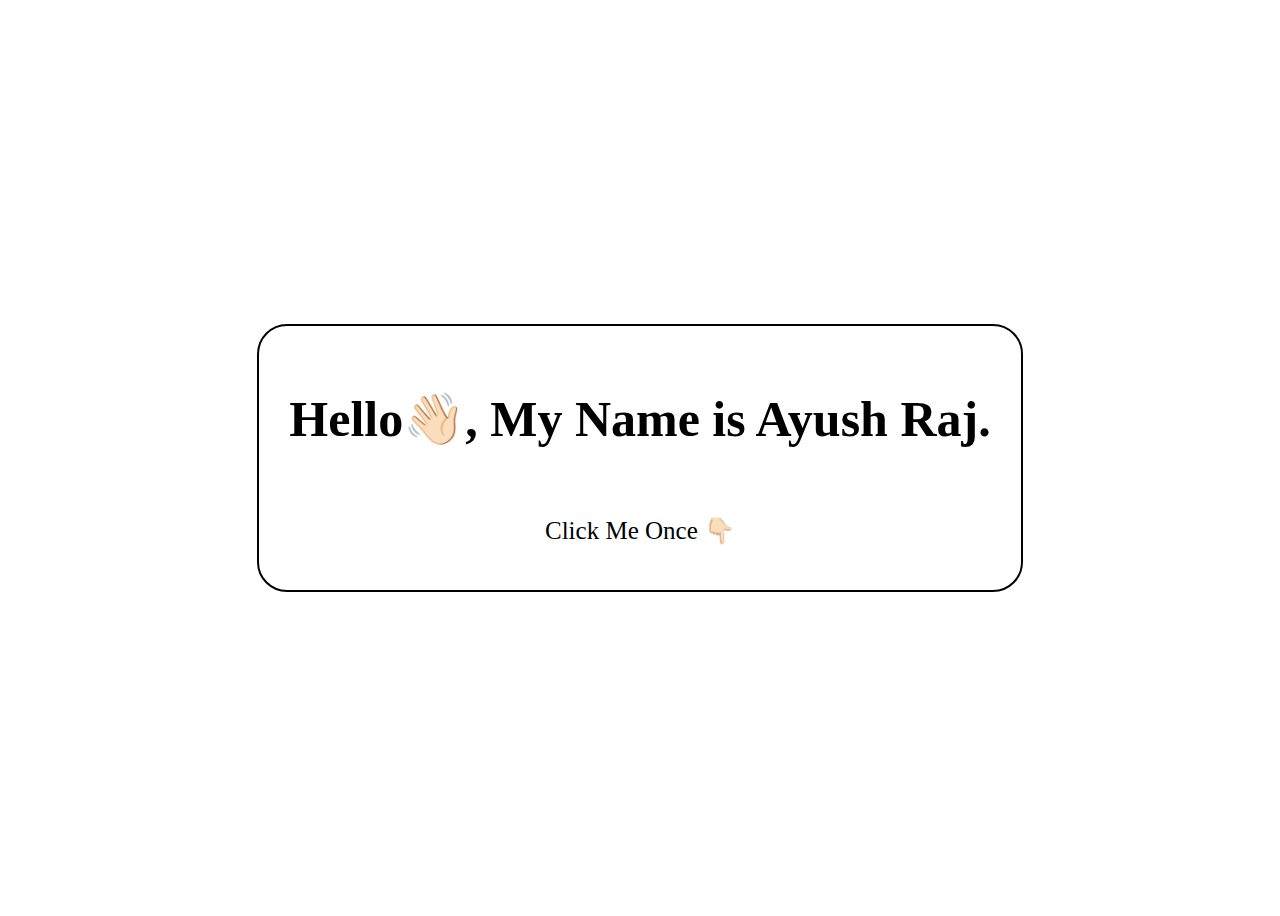
<file: 1.OnClick/index.html>
<!DOCTYPE html>
<html lang="en">
<head>
    <meta charset="UTF-8">
    <meta http-equiv="X-UA-Compatible" content="IE=edge">
    <meta name="viewport" content="width=device-width, initial-scale=1.0">
    <link rel="stylesheet" href="./style.css">
    <title>1. On Click</title>
</head>
<body>
    <div id="container">
        <h1 id="detail">Hello👋🏻, My Name is Ayush Raj.</h1>
        <p id="clickme">Click Me Once 👇🏻</p>
    </div>
    <script src="./script.js"></script>
</body>
</html>
</file>
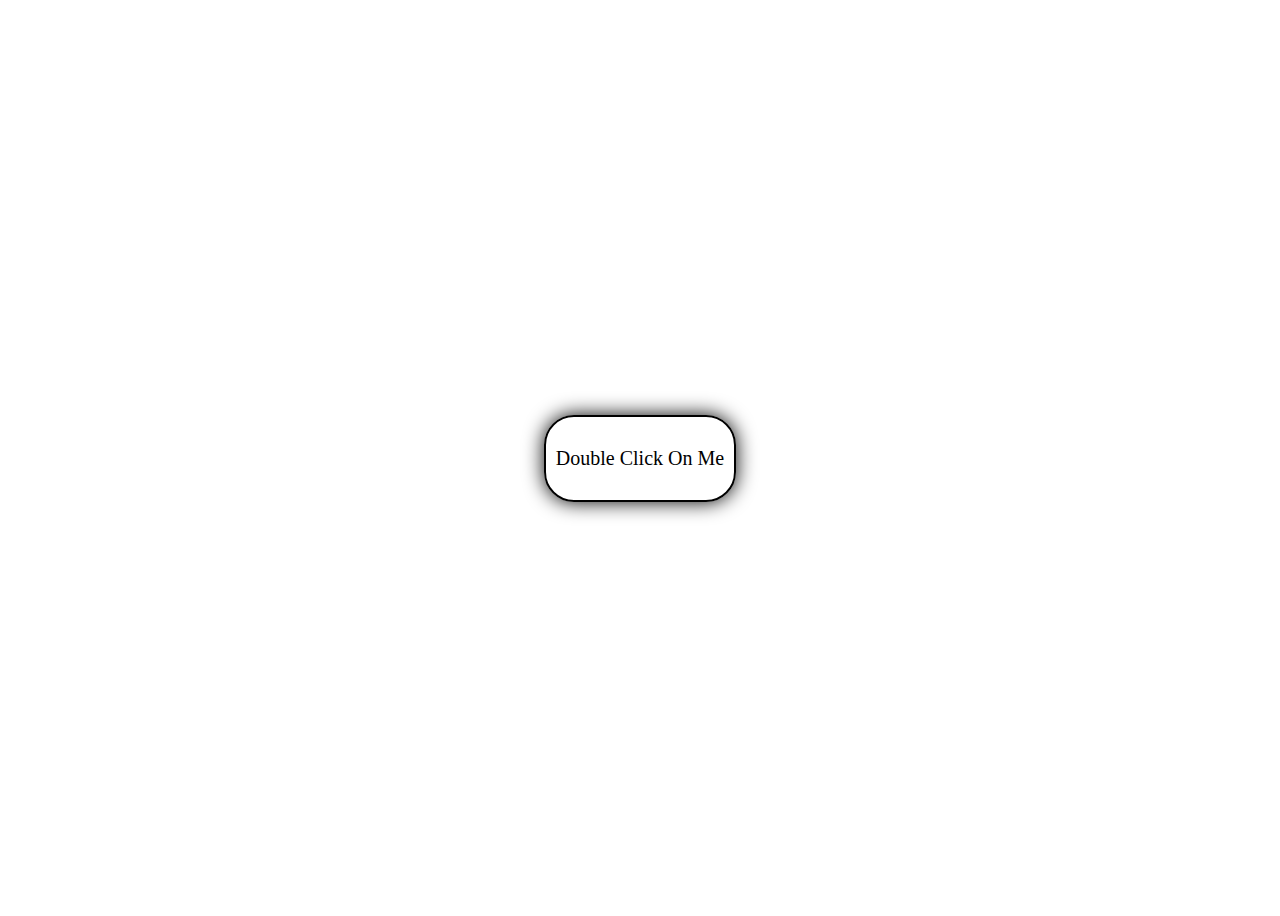
<file: 2.DoubleClick/index.html>
<!DOCTYPE html>
<html lang="en">
<head>
    <meta charset="UTF-8">
    <meta http-equiv="X-UA-Compatible" content="IE=edge">
    <meta name="viewport" content="width=device-width, initial-scale=1.0">
    <link rel="stylesheet" href="./style.css">
    <title>2. Double Click</title>
</head>
<body>
    <div id="container">
        <p id="clickme">Double Click On Me</p>
    </div>
    <script src="./script.js"></script>
</body>
</html>
</file>
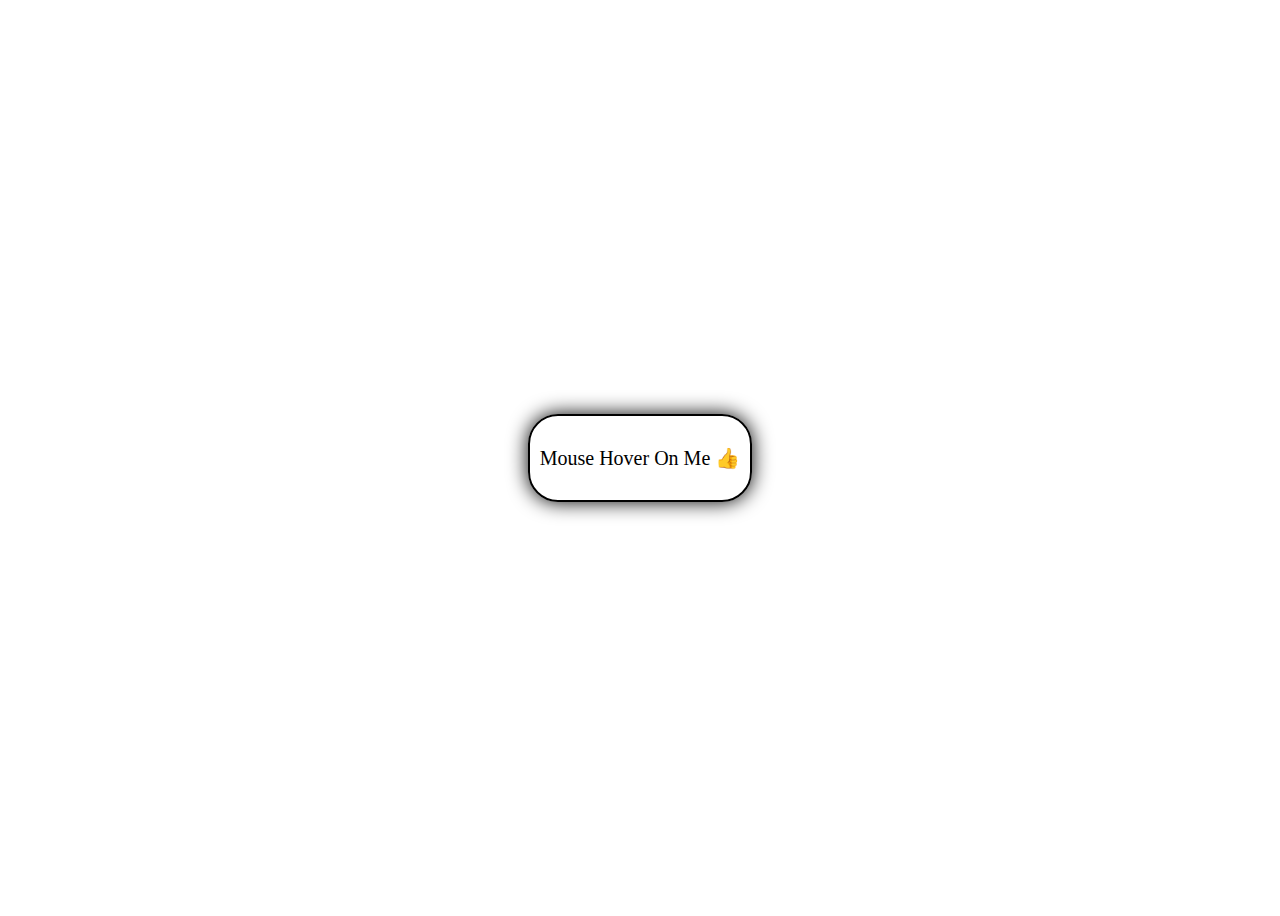
<file: 3.MouseOver/index.html>
<!DOCTYPE html>
<html lang="en">
<head>
    <meta charset="UTF-8">
    <meta http-equiv="X-UA-Compatible" content="IE=edge">
    <meta name="viewport" content="width=device-width, initial-scale=1.0">
    <link rel="stylesheet" href="./style.css">
    <title>3. Mouse Over</title>
</head>
<body>
    <div id="container">
        <p id="clickme">Mouse Hover On Me 👍</p>
    </div>
    <script src="./script.js"></script>
</body>
</html>
</file>
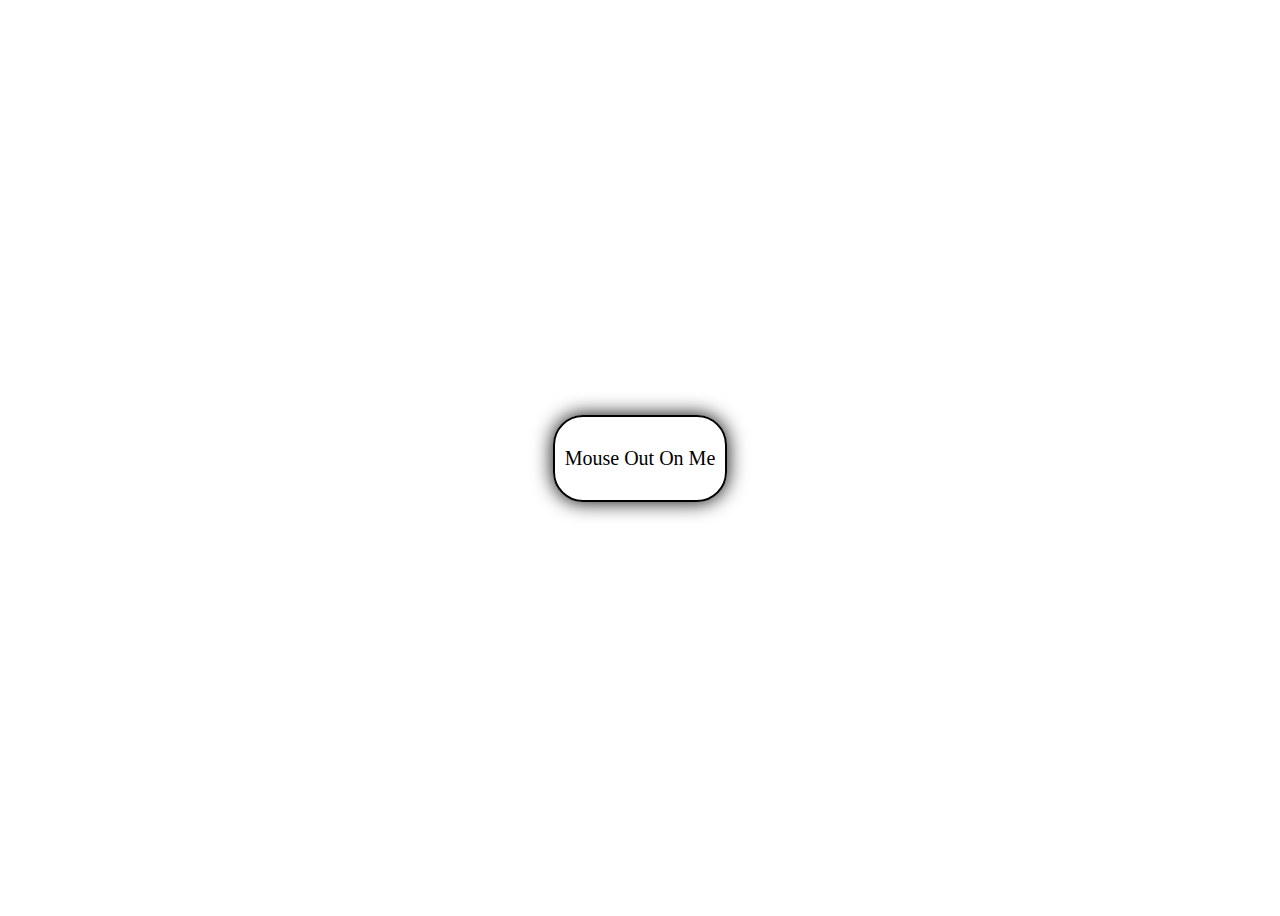
<file: 4.MouseOut/index.html>
<!DOCTYPE html>
<html lang="en">
<head>
    <meta charset="UTF-8">
    <meta http-equiv="X-UA-Compatible" content="IE=edge">
    <meta name="viewport" content="width=device-width, initial-scale=1.0">
    <link rel="stylesheet" href="./style.css">
    <title>4. Mouse Out</title>
</head>
<body>
    <div id="container">
        <p id="clickme">Mouse Out On Me</p>
    </div>
    <script src="./script.js"></script>
</body>
</html>
</file>
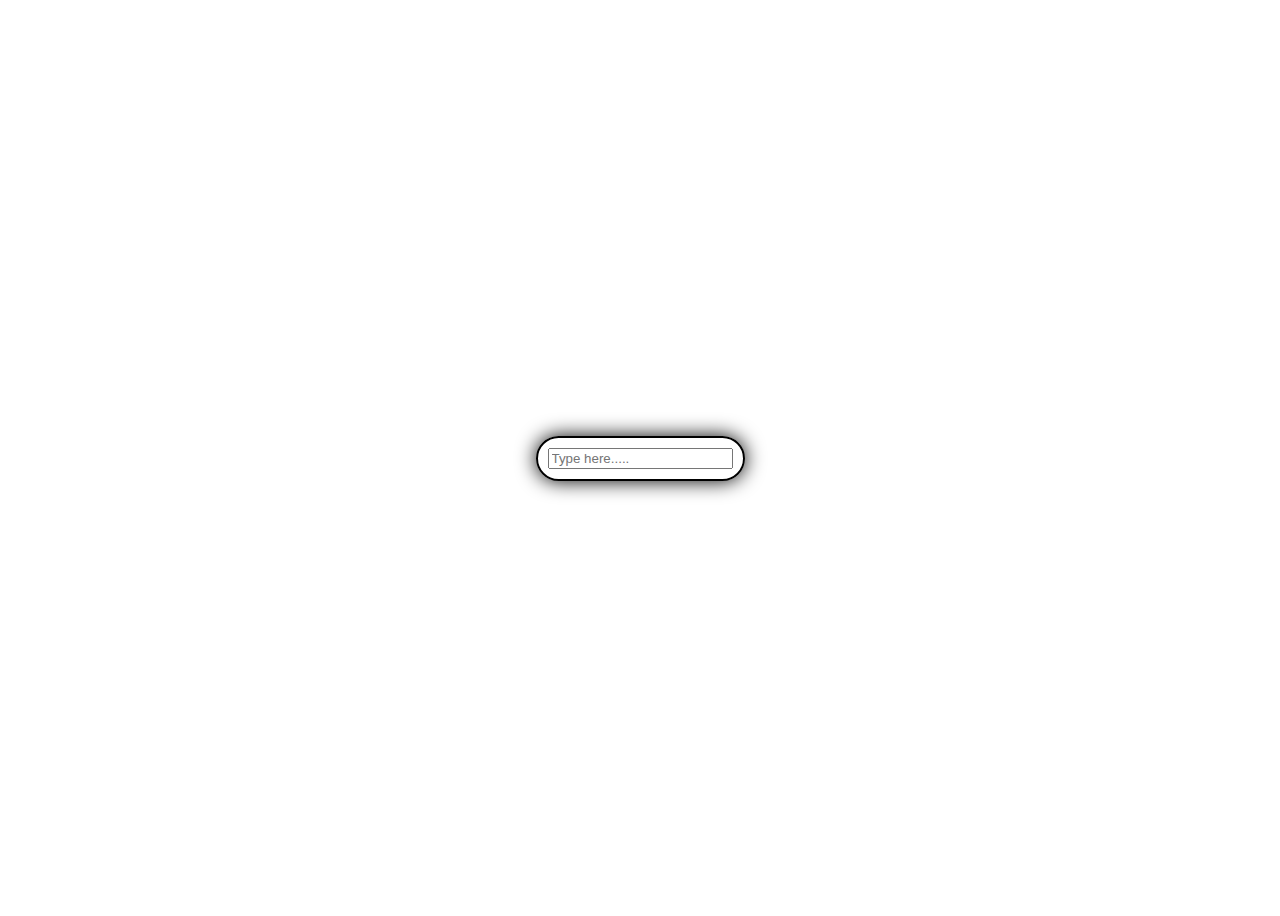
<file: 5.OnKeyPress/index.html>
<!DOCTYPE html>
<html lang="en">
<head>
    <meta charset="UTF-8">
    <meta http-equiv="X-UA-Compatible" content="IE=edge">
    <meta name="viewport" content="width=device-width, initial-scale=1.0">
    <link rel="stylesheet" href="./style.css">
    <title>5. On Key Press</title>
</head>
<body>
    <div id="container">
        <input id="input-box" type="text" placeholder="Type here....."/>
    </div>
    <script src="./script.js"></script>
</body>
</html>
</file>
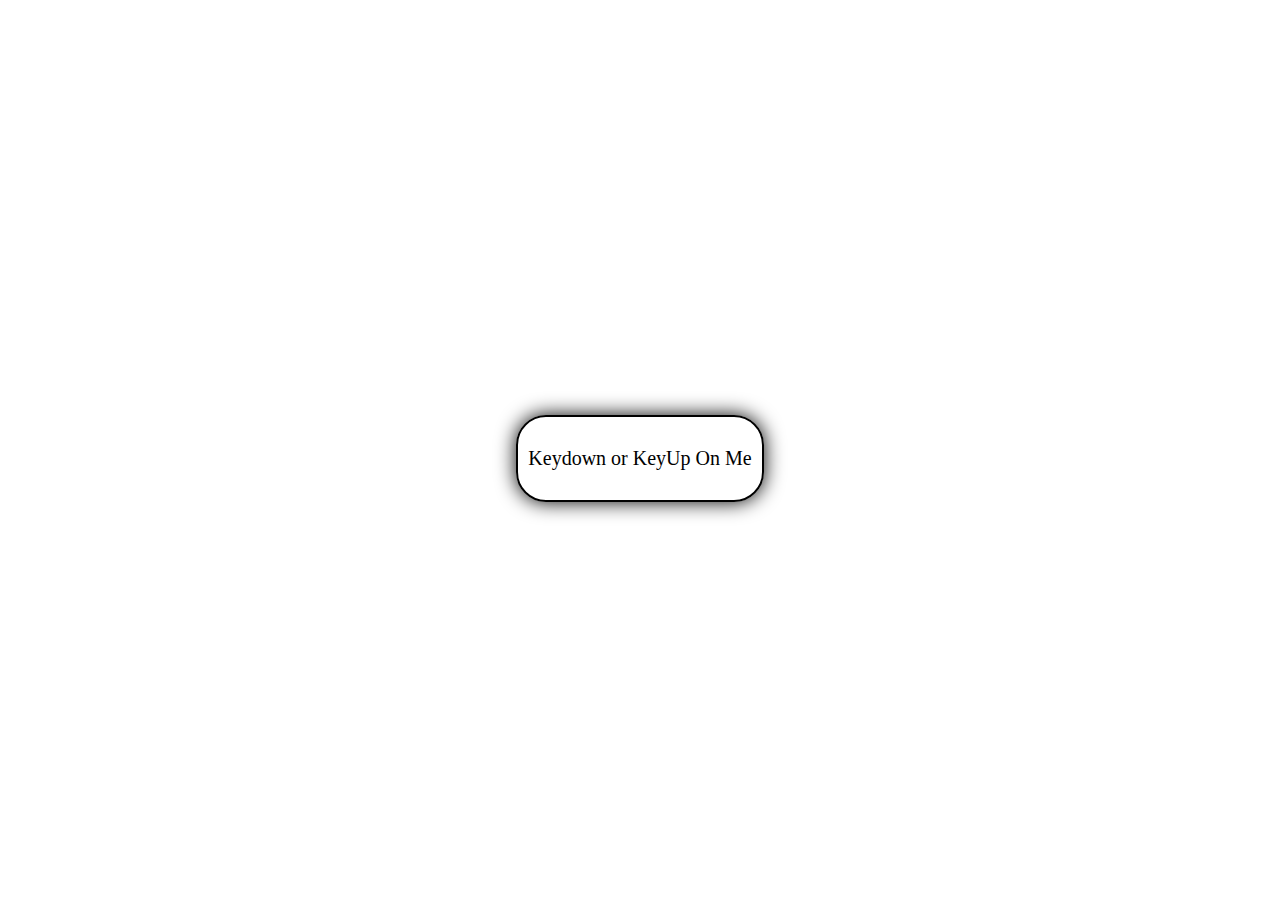
<file: 6.Keydown-KeyUp/index.html>
<!DOCTYPE html>
<html lang="en">
<head>
    <meta charset="UTF-8">
    <meta http-equiv="X-UA-Compatible" content="IE=edge">
    <meta name="viewport" content="width=device-width, initial-scale=1.0">
    <link rel="stylesheet" href="./style.css">
    <title>6. Key Down - Key Up</title>
</head>
<body>
    <div id="container">
        <p id="clickme">Keydown or KeyUp On Me</p>
    </div>
    <script src="./script.js"></script>
</body>
</html>
</file>
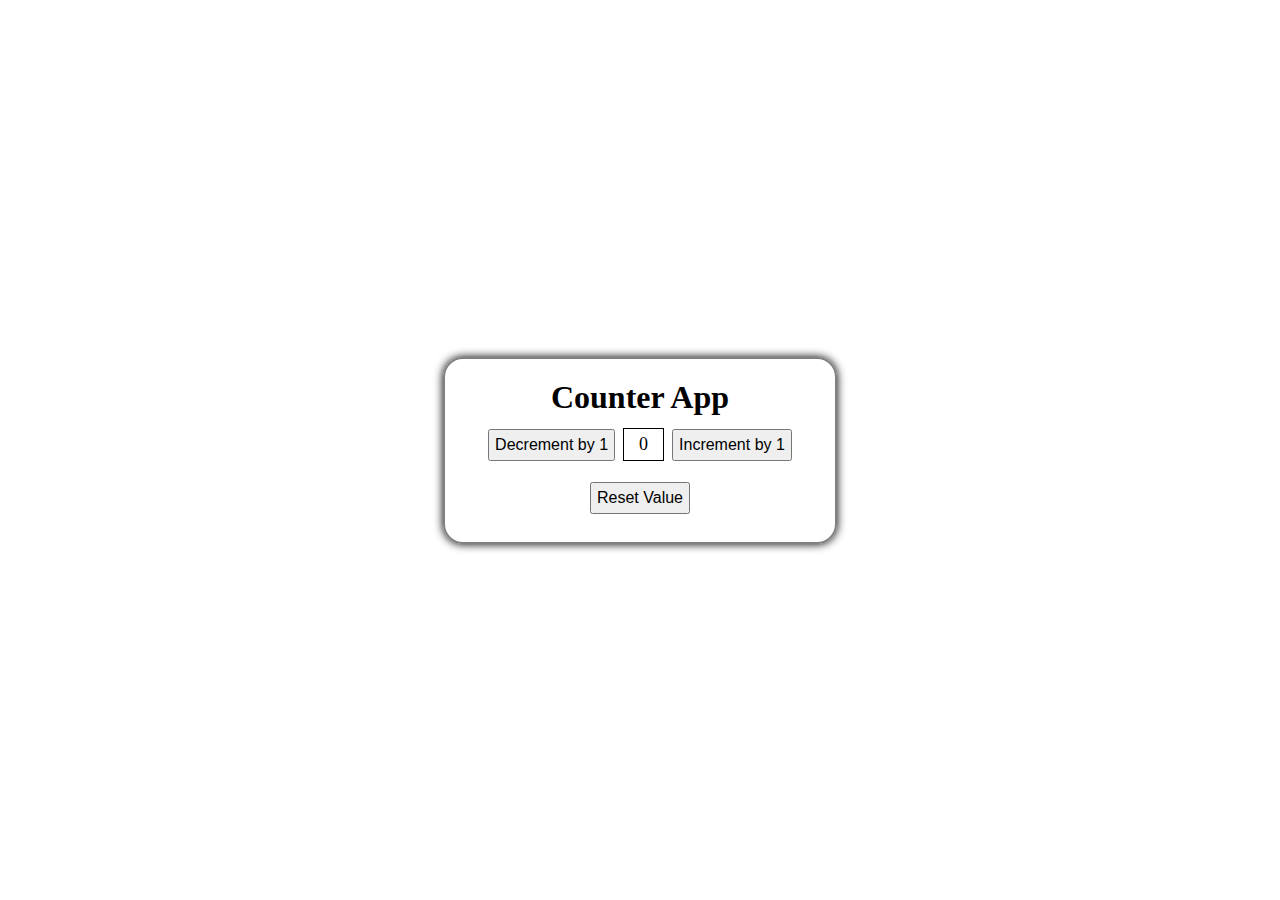
<file: CounterApp/index.html>
<!DOCTYPE html>
<html lang="en">
<head>
    <meta charset="UTF-8">
    <meta http-equiv="X-UA-Compatible" content="IE=edge">
    <meta name="viewport" content="width=device-width, initial-scale=1.0">
    <link rel="stylesheet" href="./style.css">
    <title>Counter App</title>
</head>
<body>
    <div class="container">
        <h1>Counter App</h1>
        <div class="nums">
            <button id="decrembtn">
                Decrement by 1
            </button>
            <span id="displayval">0</span>
            <button id="incrembtn">
                Increment by 1
            </button>
        </div>
        <button id="resetbtn">Reset Value</button>
    </div>
    <script src="./script.js"></script>
</body>

</html>
</file>
<file: 1.OnClick/style.css>
body {
    display: flex;
    align-items: center;
    justify-content: center;
    height: 100vh;
}

#container {
    display: flex;
    flex-direction: column;
    padding: 20px;
    font-size: 25px;
    cursor: pointer;
    border: 2px solid black;
    border-radius: 30px;
    text-align: center;
}

#detail {
    padding: 10px;
    border-radius: 10px;
}
</file>
<file: 2.DoubleClick/style.css>
body {
    display: flex;
    align-items: center;
    justify-content: center;
    height: 100vh;
}

#container {
    display: flex;
    border: 2px solid black;
    border-radius: 30px;
    padding: 10px;
    font-size: 20px;
    box-shadow: 0 0 20px black;
    cursor: pointer;
}
</file>
<file: 3.MouseOver/style.css>
body {
    display: flex;
    align-items: center;
    justify-content: center;
    height: 100vh;
}

#container {
    display: flex;
    border: 2px solid black;
    border-radius: 30px;
    padding: 10px;
    font-size: 20px;
    box-shadow: 0 0 20px black;
    cursor: pointer;
}
</file>
<file: 4.MouseOut/style.css>
body {
    display: flex;
    align-items: center;
    justify-content: center;
    height: 100vh;
}

#container {
    display: flex;
    border: 2px solid black;
    border-radius: 30px;
    padding: 10px;
    font-size: 20px;
    box-shadow: 0 0 20px black;
    cursor: pointer;
}
</file>
<file: 5.OnKeyPress/style.css>
body {
    display: flex;
    align-items: center;
    justify-content: center;
    height: 100vh;
}

#container {
    display: flex;
    border: 2px solid black;
    border-radius: 30px;
    padding: 10px;
    font-size: 20px;
    box-shadow: 0 0 20px black;
    cursor: pointer;
}
</file>
<file: 6.Keydown-KeyUp/style.css>
body {
    display: flex;
    align-items: center;
    justify-content: center;
    height: 100vh;
}

#container {
    display: flex;
    border: 2px solid black;
    border-radius: 30px;
    padding: 10px;
    font-size: 20px;
    box-shadow: 0 0 20px black;
    cursor: pointer;
}
</file>
<file: CounterApp/style.css>
body {
    margin: 0;
    padding: 0;
    height: 100vh;
    /* box-sizing: border-box; */
    /* overflow: hidden; */
    display: flex;
    align-items: center;
    justify-content: center;
}

.container {
    display: flex;
    flex-direction: column;
    align-items: center;
    justify-content: center;
    border: 2px solid grey;
    width: 350px;
    border-radius: 20px;
    box-shadow: 0 0 10px black;
    padding: 20px;
    /* margin: 65vh; */

}

.container h1 {
    padding: 0;
    margin: 0;
}

.nums {
    display: flex;
    align-items: center;
    justify-content: center;
    padding: 5px;
}

#displayval {
    border: 1px solid black;
    padding: 5px 15px;
    font-size: 18px;
}

button {
    font-size: 16px;
    font-weight: 500;
    padding: 5px;
    margin: 8px;
    cursor: pointer;
}
</file>
